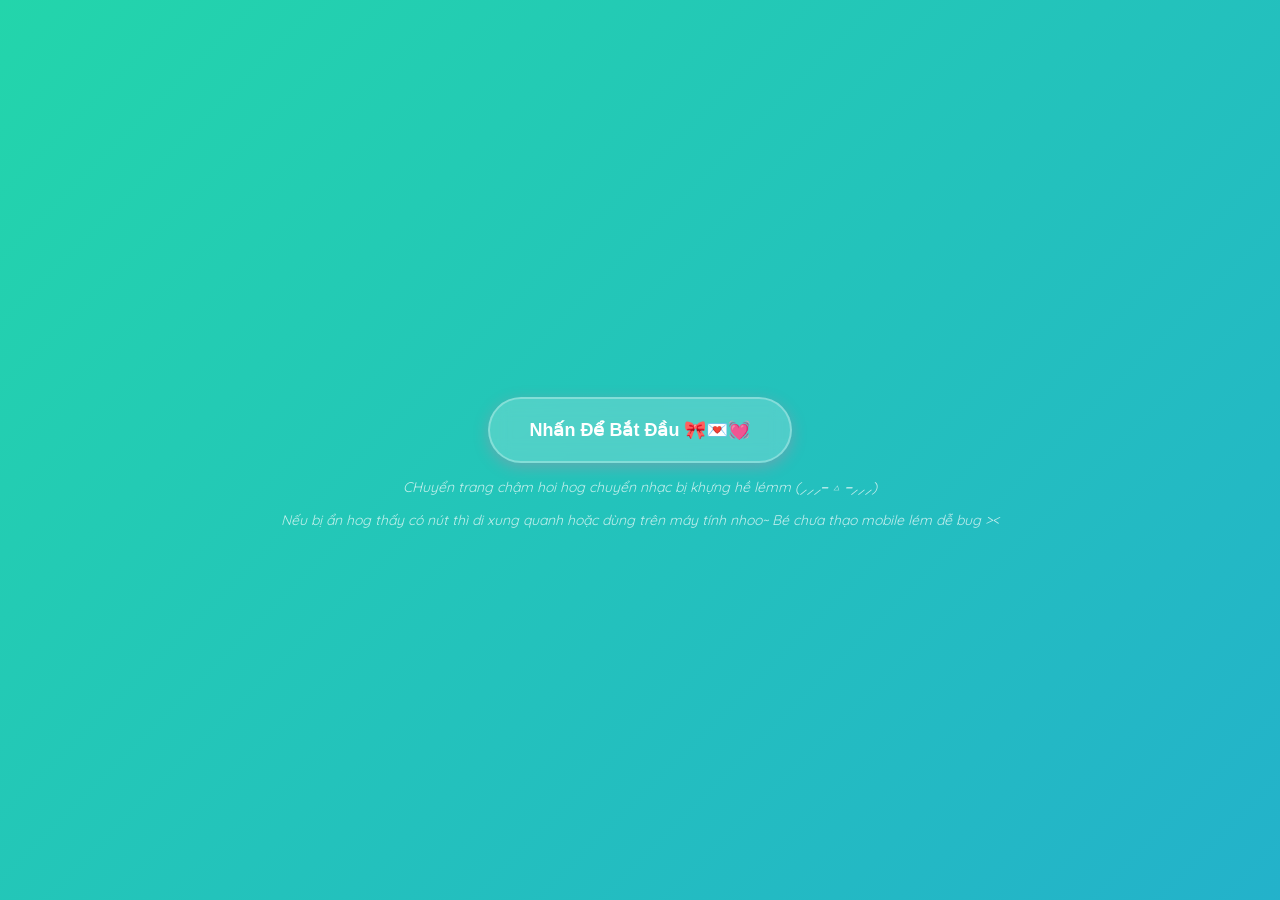
<file: index.html>
<!doctype html>

<html lang="vi">
  <head>
    <meta charset="UTF-8" />
    <meta name="viewport" content="width=device-width, initial-scale=1.0" />

    <title>Một món quà nhỏ</title>

    <link rel="stylesheet" href="css/main.css" />
  </head>

  <body>
    <!-- NHẠC NỀN -->
    <audio loop id="bgMusic">
      <source
        src="assets/music/LÀ ANH - Mộng Nhiên ( 是你 - 梦然 )  Piano Cover - Người Nghiện Chơi Đàn.mp3"
      />
    </audio>

    <!-- Nút Bắt Đầu -->
    <div id="startScreen" class="start-screen">
      <button id="beginBtn" onclick="beginExperience()">
        Nhấn Để Bắt Đầu 🎀💌💓
      </button>
      <p class="start-warning">
        CHuyển trang chậm hoi hog chuyển nhạc bị khựng hề lémm
        (⸝⸝⸝╸▵╺⸝⸝⸝)
      </p>
      <p class="start-warning">
        Nếu bị ẩn hog thấy có nút thì di xung quanh hoặc dùng trên máy tính nhoo~ Bé chưa thạo mobile lém dễ bug ><
      </p>
    </div>

    <!-- INTRO -->
    <div id="intro" style="display: none">
      <p class="text" id="line1"></p>

      <p class="text" id="line2"></p>

      <p class="text" id="line3"></p>

      <button id="startBtn" onclick="showPassword()" style="display: none">
        Mở thử nhé ˚.🎁⋆
      </button>
    </div>

    <!-- PASSWORD -->
    <div id="passwordScreen" style="display: none">
      <p id="q1"></p>

      <p id="q2"></p>

      <p class="question" id="q3"></p>

      <div id="inputArea" style="display: none">
        <input
          type="date"
          id="birthdayInput"
          min="1900-01-01"
          max="2010-12-31"
        />

        <button id="openBtn" onclick="checkPassword()">Kiểm tra</button>

        <p id="message"></p>

        <!-- nút sang trang thư -->

        <button id="nextBtn" onclick="openLetter()" style="display: none">
          ➡
        </button>
      </div>
    </div>

    <script src="js/main.js"></script>
  </body>
</html>
</file>
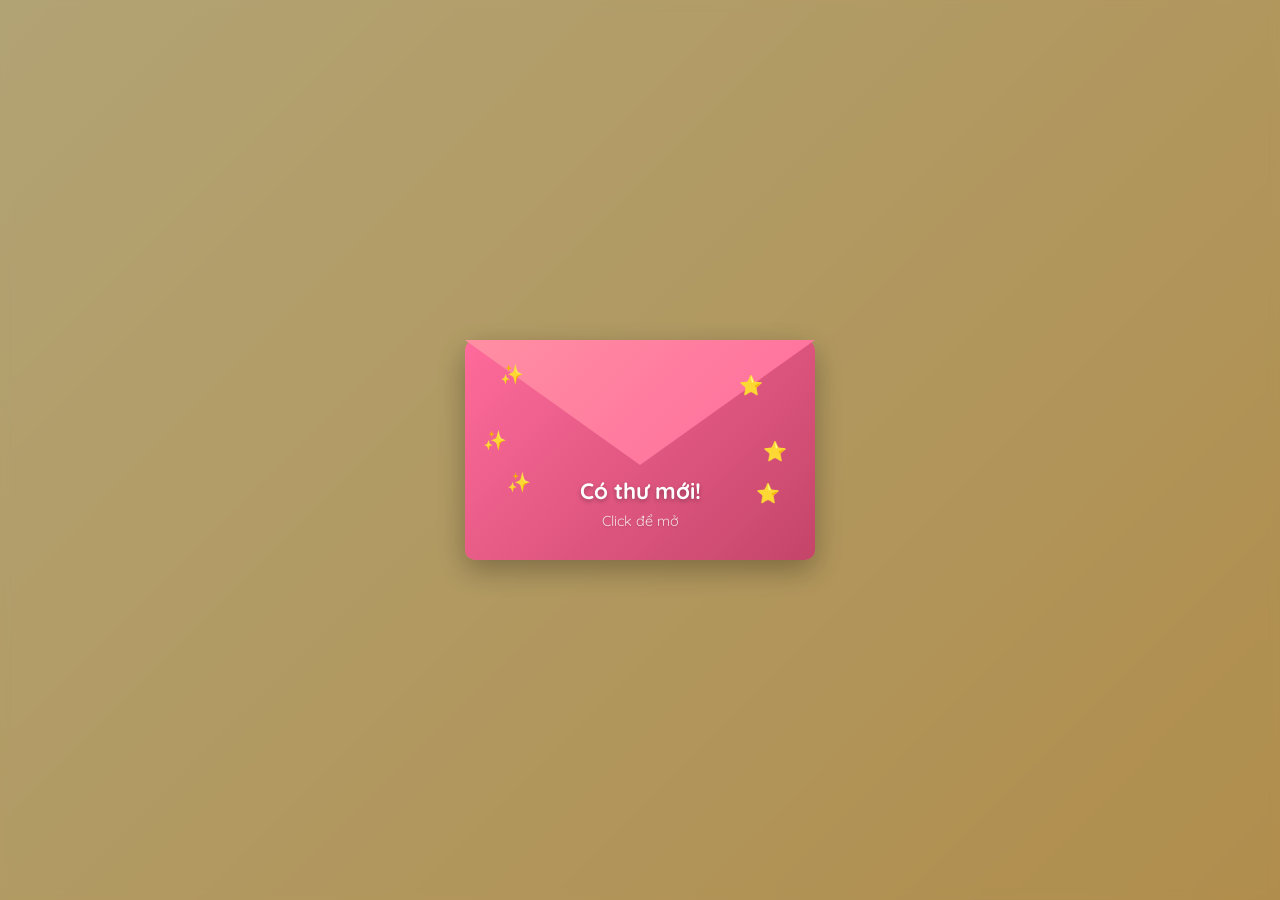
<file: pages/letter.html>
<!doctype html>

<html lang="vi">
  <head>
    <meta charset="UTF-8" />
    <meta name="viewport" content="width=device-width, initial-scale=1.0" />

    <meta http-equiv="Content-Type" content="text/html; charset=UTF-8" />

    <title>Lá thư nhỏ</title>

    <link rel="stylesheet" href="../css/letter.css" />

    <link
      href="https://fonts.googleapis.com/css2?family=Dancing+Script:wght@400;600;700&family=Quicksand:wght@400;500;600&display=swap"
      rel="stylesheet"
    />
  </head>

  <body>
    <!-- NHẠC NỀN -->
    <audio loop id="bgMusic">
      <source src="../assets/music/9420 麦小兜 歌詞   就是愛你   Chính Là Yêu Anh Vietsub .mp3" />
    </audio>

    <!-- Phong bì -->

    <div class="envelope-container" id="envelopeContainer">
      <div class="envelope" id="envelope">
        <div class="envelope-body">
          <div class="envelope-text">
            <p class="main-text">Có thư mới!</p>

            <small class="hint-text">Click để mở</small>
          </div>
        </div>

        <div class="envelope-flap" id="envelopeFlap"></div>

        <!-- Hiệu ứng xung quanh -->

        <div class="envelope-effects">
          <div class="sparkle sparkle1">✨</div>

          <div class="sparkle sparkle2">⭐</div>

          <div class="sparkle sparkle3">✨</div>

          <div class="sparkle sparkle4">⭐</div>

          <div class="sparkle sparkle5">✨</div>

          <div class="sparkle sparkle6">⭐</div>
        </div>
      </div>
    </div>

    <!-- Nội dung thư -->

    <div class="page" id="letterPage" style="display: none">
      <!-- hoa trang trí -->

      <div class="flower flower1"></div>

      <div class="flower flower2"></div>

      <div class="flower flower3"></div>

      <div class="flower flower4"></div>

      <!-- thêm hoa nhỏ xung quanh -->

      <div class="small-flowers">
        <div class="small-flower sf1">🌸</div>

        <div class="small-flower sf2">🌺</div>

        <div class="small-flower sf3">🌷</div>

        <div class="small-flower sf4">🌹</div>

        <div class="small-flower sf5">🌸</div>

        <div class="small-flower sf6">🌺</div>
      </div>

      <!-- Nút điều hướng trái -->

      <button
        class="page-nav-btn prev-btn"
        id="prevBtn"
        onclick="changePage(-1)"
      >
        ←
      </button>

      <!-- Giấy thư -->

      <div class="paper">
        <div class="letter-header">
          <span class="letter-date">12/03/2026</span>

          <span class="letter-salutation">Gửi abee,</span>
        </div>

        <div class="letter-content">
          <!-- Trang 1 -->

          <div class="letter-page" id="page1">
            <div class="letter-lines">
              <p class="letter-line" id="l1"></p>

              <p class="letter-line" id="l2"></p>

              <p class="letter-line" id="l3"></p>

              <p class="letter-line" id="l4"></p>

              <p class="letter-line" id="l5"></p>

              <p class="letter-line" id="l6"></p>

              <p class="letter-line" id="l7"></p>

              <p class="letter-line" id="l8"></p>
            </div>
          </div>

          <!-- Trang 2 -->

          <div class="letter-page" id="page2" style="display: none">
            <div class="letter-lines">
              <p class="letter-line" id="l9"></p>

              <p class="letter-line" id="l10"></p>

              <p class="letter-line" id="l11"></p>

              <p class="letter-line" id="l12"></p>

              <p class="letter-line" id="l13"></p>

              <p class="letter-line" id="l14"></p>

              <p class="letter-line" id="l15"></p>

              <p class="letter-line" id="l16"></p>
            </div>
          </div>

          <!-- Trang 3 -->

          <div class="letter-page" id="page3" style="display: none">
            <div class="letter-lines">
              <p class="letter-line" id="l17"></p>

              <p class="letter-line" id="l18"></p>

              <p class="letter-line" id="l19"></p>

              <p class="letter-line" id="l20"></p>

              <p class="letter-line" id="l21"></p>

              <p class="letter-line" id="l22"></p>

              <p class="letter-line" id="l23"></p>

              <p class="letter-line" id="l24"></p>

              <p class="letter-line" id="l25"></p>

              <p class="letter-line" id="l26"></p>

              <p class="letter-line" id="l27"></p>

              <p class="letter-line" id="l28"></p>

              <p class="letter-line" id="l29"></p>
            </div>
          </div>
        </div>

        <div class="letter-footer">
          <span class="letter-signature">Từ embe cụa anh</span>

          <span class="letter-heart">💕</span>
        </div>

        <!-- Số trang -->

        <div class="page-indicator">
          <span id="currentPage">1</span> / <span id="totalPages">3</span>
        </div>
      </div>

      <!-- Nút điều hướng phải -->

      <button
        class="page-nav-btn next-btn"
        id="nextBtn"
        onclick="changePage(1)"
      >
        →
      </button>

      <!-- Nút điều hướng -->

      <div class="letter-navigation">
        <a href="../index.html" class="nav-btn" onclick="goBackToIndex()">← Quay lại</a>

        <a href="birthday.html" class="nav-btn" onclick="goToBirthday()">Tiếp tục →</a>
      </div>
    </div>

    <script src="../js/letter.js"></script>
  </body>
</html>
</file>
<file: css/main.css>
@import url('https://fonts.googleapis.com/css2?family=Quicksand:wght@400;500;600;700&display=swap');

* {
  margin: 0;
  padding: 0;
  box-sizing: border-box;
}

body {
  font-family: 'Quicksand', sans-serif;
  background: linear-gradient(-45deg, #ee7752, #e73c7e, #23a6d5, #23d5ab);
  background-size: 400% 400%;
  animation: gradientShift 15s ease infinite;
  color: white;
  display: flex;
  justify-content: center;
  align-items: center;
  height: 100vh;
  text-align: center;
  overflow: hidden;
}

/* Start Screen */
.start-screen {
  position: fixed;
  top: 0;
  left: 0;
  width: 100%;
  height: 100%;
  display: flex;
  flex-direction: column;
  justify-content: center;
  align-items: center;
  background: linear-gradient(-45deg, #ee7752, #e73c7e, #23a6d5, #23d5ab);
  background-size: 400% 400%;
  animation: gradientShift 15s ease infinite;
  z-index: 9999;
}

#beginBtn {
  padding: 20px 40px;
  font-size: 18px;
  font-weight: 600;
  background: rgba(255, 255, 255, 0.2);
  border: 2px solid rgba(255, 255, 255, 0.3);
  border-radius: 50px;
  color: white;
  cursor: pointer;
  transition: all 0.3s ease;
  backdrop-filter: blur(10px);
}

#beginBtn:hover {
  background: rgba(255, 255, 255, 0.3);
  transform: translateY(-2px);
  box-shadow: 0 10px 30px rgba(0, 0, 0, 0.2);
}

.start-warning {
  margin-top: 15px;
  font-size: 14px;
  color: rgba(255, 255, 255, 0.8);
  font-style: italic;
  opacity: 0.9;
}

@keyframes gradientShift {
  0% {
    background-position: 0% 50%;
  }
  50% {
    background-position: 100% 50%;
  }
  100% {
    background-position: 0% 50%;
  }
}

#intro, #passwordScreen {
  background: rgba(255, 255, 255, 0.1);
  backdrop-filter: blur(10px);
  border-radius: 20px;
  padding: 40px;
  box-shadow: 0 8px 32px rgba(0, 0, 0, 0.1);
  border: 1px solid rgba(255, 255, 255, 0.2);
  max-width: 500px;
  margin: 20px;
}

#passwordScreen {
  display: none;
}

.text {
  margin: 20px 0;
  font-size: 20px;
  line-height: 1.8;
  min-height: 30px;
  font-weight: 500;
  opacity: 0;
  animation: fadeInUp 0.8s ease forwards;
}

.text:nth-child(1) { animation-delay: 0.2s; }
.text:nth-child(2) { animation-delay: 0.6s; }
.text:nth-child(3) { animation-delay: 1s; }

@keyframes fadeInUp {
  from {
    opacity: 0;
    transform: translateY(30px);
  }
  to {
    opacity: 1;
    transform: translateY(0);
  }
}

.question {
  font-size: 24px;
  margin-top: 15px;
  font-weight: 600;
  color: #ffeaa7;
}

button {
  margin-top: 25px;
  padding: 15px 30px;
  border: none;
  border-radius: 30px;
  background: linear-gradient(45deg, #ff6b9c, #c44569);
  color: white;
  font-size: 16px;
  font-weight: 600;
  cursor: pointer;
  transition: all 0.3s ease;
  box-shadow: 0 4px 15px rgba(255, 107, 156, 0.3);
  position: relative;
  overflow: hidden;
}

button::before {
  content: '';
  position: absolute;
  top: 0;
  left: -100%;
  width: 100%;
  height: 100%;
  background: linear-gradient(90deg, transparent, rgba(255, 255, 255, 0.2), transparent);
  transition: left 0.5s;
}

button:hover::before {
  left: 100%;
}

button:hover {
  transform: translateY(-2px) scale(1.05);
  box-shadow: 0 8px 25px rgba(255, 107, 156, 0.4);
}

button:active {
  transform: translateY(0) scale(1);
}

input {
  padding: 15px;
  border-radius: 15px;
  border: 2px solid rgba(255, 255, 255, 0.3);
  background: rgba(255, 255, 255, 0.1);
  color: white;
  text-align: center;
  margin-top: 15px;
  font-size: 16px;
  font-weight: 500;
  transition: all 0.3s ease;
  backdrop-filter: blur(5px);
}

input::placeholder {
  color: rgba(255, 255, 255, 0.7);
}

input:focus {
  outline: none;
  border-color: #ff6b9c;
  background: rgba(255, 255, 255, 0.2);
  box-shadow: 0 0 20px rgba(255, 107, 156, 0.4);
  transform: scale(1.02);
}

#message {
  margin-top: 15px;
  color: #ffeaa7;
  font-weight: 500;
  font-size: 16px;
}

/* rung khi sai */

.shake {
  animation: shake 0.3s;
}

@keyframes shake {
  0% {
    transform: translateX(0);
  }

  25% {
    transform: translateX(-6px);
  }

  50% {
    transform: translateX(6px);
  }

  75% {
    transform: translateX(-6px);
  }

  100% {
    transform: translateX(0);
  }
}
.correct {
  color: #55efc4;
  font-weight: 600;
  text-shadow: 0 0 10px rgba(85, 239, 196, 0.5);
}

#nextBtn {
  margin-top: 25px;
  padding: 15px 20px;
  border: none;
  border-radius: 50%;
  background: linear-gradient(45deg, #55efc4, #00b894);
  color: white;
  font-size: 22px;
  font-weight: bold;
  cursor: pointer;
  transition: all 0.3s ease;
  box-shadow: 0 4px 15px rgba(85, 239, 196, 0.3);
  width: 60px;
  height: 60px;
  display: flex;
  align-items: center;
  justify-content: center;
}

#nextBtn:hover {
  transform: scale(1.15) rotate(10deg);
  box-shadow: 0 8px 25px rgba(85, 239, 196, 0.5);
}

button:disabled {
  opacity: 0.6;
  cursor: not-allowed;
  transform: none !important;
}

/* floating hearts animation */
body::before {
  content: '';
  position: fixed;
  top: 0;
  left: 0;
  width: 100%;
  height: 100%;
  pointer-events: none;
  background-image: 
    radial-gradient(circle at 20% 80%, rgba(255, 107, 156, 0.1) 0%, transparent 50%),
    radial-gradient(circle at 80% 20%, rgba(255, 234, 167, 0.1) 0%, transparent 50%),
    radial-gradient(circle at 40% 40%, rgba(85, 239, 196, 0.1) 0%, transparent 50%);
  animation: float 20s ease-in-out infinite;
}

@keyframes float {
  0%, 100% { transform: translateY(0px); }
  50% { transform: translateY(-20px); }
}

/* Responsive */
@media (max-width: 768px) {
  #intro {
    padding: 20px 15px;
    max-width: 95%;
    margin: 15px;
  }
  
  .intro-text {
    font-size: 1.1rem;
    line-height: 1.6;
  }
  
  .password-container {
    padding: 30px 20px;
    max-width: 95%;
    margin: 15px;
  }
  
  .password-container h2 {
    font-size: 1.5rem;
  }
  
  .password-container input {
    font-size: 1rem;
    padding: 12px;
  }
  
  .password-container button {
    padding: 12px 30px;
    font-size: 1rem;
  }
  
  .start-screen {
    padding: 20px;
  }
  
  #beginBtn {
    padding: 15px 35px;
    font-size: 1.1rem;
  }
  
  .start-warning {
    font-size: 0.85rem;
    max-width: 90%;
  }
}
</file>
<file: css/letter.css>
@import url('https://fonts.googleapis.com/css2?family=Dancing+Script:wght@400;600;700&family=Quicksand:wght@400;500;600&display=swap');



* {

  margin: 0;

  padding: 0;

  box-sizing: border-box;

}



body {

  margin: 0;

  height: 100vh;

  display: flex;

  justify-content: center;

  align-items: center;

  background: linear-gradient(135deg, #ffeaa7 0%, #fdcb6e 25%, #e17055 50%, #d63031 75%, #74b9ff 100%);

  background-size: 400% 400%;

  animation: gradientFlow 15s ease infinite;

  font-family: 'Quicksand', sans-serif;

  overflow: hidden;

  position: relative;

  padding: 10px;

}



@keyframes gradientFlow {

  0% { background-position: 0% 50%; }

  50% { background-position: 100% 50%; }

  100% { background-position: 0% 50%; }

}



/* Phong bì */

.envelope-container {

  position: fixed;

  top: 0;

  left: 0;

  width: 100%;

  height: 100%;

  display: flex;

  justify-content: center;

  align-items: center;

  z-index: 1000;

  background: rgba(0, 0, 0, 0.3);

  backdrop-filter: blur(5px);

}



.envelope {

  width: 350px;

  height: 220px;

  position: relative;

  margin: 50px auto;

  cursor: pointer;

  transition: transform 0.3s ease;

  animation: envelopeAutoShake 2s ease-in-out infinite;

}



@keyframes envelopeAutoShake {

  0%, 85%, 100% { transform: translateX(0) rotate(0deg); }

  87% { transform: translateX(-2px) rotate(-1deg); }

  89% { transform: translateX(2px) rotate(1deg); }

  91% { transform: translateX(-1px) rotate(-0.5deg); }

  93% { transform: translateX(1px) rotate(0.5deg); }

  95% { transform: translateX(0) rotate(0deg); }

}



.envelope:hover {

  transform: scale(1.05);

}



.envelope-body {

  width: 100%;

  height: 100%;

  background: linear-gradient(135deg, #ff6b9c, #c44569);

  border-radius: 10px;

  box-shadow: 0 10px 30px rgba(0, 0, 0, 0.3);

  display: flex;

  justify-content: center;

  align-items: center;

  position: relative;

}



.envelope-flap {

  position: absolute;

  top: 0;

  left: 0;

  width: 100%;

  height: 125px;

  background: linear-gradient(135deg, #ff8fa3, #ff6b9c);

  clip-path: polygon(0 0, 100% 0, 50% 100%);

  transform-origin: top;

  transition: transform 0.8s ease;

  z-index: 2;

  box-shadow: 0 -5px 20px rgba(0, 0, 0, 0.2);

  transform-style: preserve-3d;

}



.envelope-text {

  text-align: center;

  color: white;

  font-weight: 600;

  z-index: 1;

  padding: 20px;

  font-family: 'Quicksand', sans-serif;

  position: absolute;

  bottom: 10px; /* Đẩy xuống phần hồng nhạt */

  left: 50%;

  transform: translateX(-50%);

  width: 100%;

}



.envelope-text .main-text {

  font-size: 1.4rem;

  margin-bottom: 5px;

  font-weight: 700;

  text-shadow: 0 2px 4px rgba(0, 0, 0, 0.3);

  animation: textGlow 2s ease-in-out infinite alternate;

}



.envelope-text .hint-text {

  font-size: 0.9rem;

  opacity: 0.8;

  font-weight: 400;

  text-shadow: 0 1px 2px rgba(0, 0, 0, 0.2);

  animation: textFade 3s ease-in-out infinite;

}



@keyframes textGlow {

  0% { text-shadow: 0 2px 4px rgba(0, 0, 0, 0.3); }

  100% { text-shadow: 0 2px 8px rgba(255, 255, 255, 0.5); }

}



@keyframes textFade {

  0%, 100% { opacity: 0.6; }

  50% { opacity: 1; }

}



/* Hiệu ứng sparkle xung quanh phong bì */

.envelope-effects {

  position: absolute;

  top: 0;

  left: 0;

  width: 100%;

  height: 100%;

  pointer-events: none;

  z-index: 3;

}



.sparkle {

  position: absolute;

  font-size: 1.2rem;

  animation: sparkleFloat 4s ease-in-out infinite;

}



.sparkle1 { top: 10%; left: 10%; animation-delay: 0s; }

.sparkle2 { top: 15%; right: 15%; animation-delay: 0.5s; }

.sparkle3 { top: 40%; left: 5%; animation-delay: 1s; }

.sparkle4 { top: 45%; right: 8%; animation-delay: 1.5s; }

.sparkle5 { bottom: 30%; left: 12%; animation-delay: 2s; }

.sparkle6 { bottom: 25%; right: 10%; animation-delay: 2.5s; }



@keyframes sparkleFloat {

  0%, 100% { 

    opacity: 0;

    transform: translateY(0px) scale(0.5);

  }

  50% { 

    opacity: 1;

    transform: translateY(-10px) scale(1);

  }

}



/* Trang thư */

.page {

  position: relative;

  width: 100%;

  height: 100%;

  display: flex;

  justify-content: center;

  align-items: center;

  opacity: 1;

  transition: opacity 1s ease;

}



/* floating petals */

.page::before {

  content: '';

  position: fixed;

  top: 0;

  left: 0;

  width: 100%;

  height: 100%;

  pointer-events: none;

  background-image: 

    radial-gradient(circle at 10% 20%, rgba(255, 214, 165, 0.3) 0%, transparent 20%),

    radial-gradient(circle at 90% 80%, rgba(255, 154, 139, 0.3) 0%, transparent 20%),

    radial-gradient(circle at 50% 50%, rgba(255, 206, 84, 0.2) 0%, transparent 30%);

  animation: petalsFloat 25s ease-in-out infinite;

}



@keyframes petalsFloat {

  0%, 100% { 

    transform: translateY(0px) rotate(0deg); 

    opacity: 0.3;

  }

  25% { 

    transform: translateY(-10px) rotate(90deg); 

    opacity: 0.5;

  }

  50% { 

    transform: translateY(-5px) rotate(180deg); 

    opacity: 0.4;

  }

  75% { 

    transform: translateY(-15px) rotate(270deg); 

    opacity: 0.6;

  }

}



/* Giấy thư */

.paper {

  width: 700px;

  height: 500px;

  background: linear-gradient(135deg, #fff9f0 0%, #fff5e6 50%, #ffe8cc 100%);

  border-radius: 15px;

  box-shadow: 

    0 30px 80px rgba(0, 0, 0, 0.15),

    0 0 0 1px rgba(255, 255, 255, 0.5),

    inset 0 0 30px rgba(255, 214, 165, 0.2);

  position: relative;

  transition: all 0.3s ease;

  padding: 40px;

  display: flex;

  flex-direction: column;

}



.paper:hover {

  transform: scale(1.02);

  box-shadow: 

    0 40px 100px rgba(0, 0, 0, 0.2),

    0 0 0 1px rgba(255, 255, 255, 0.7),

    inset 0 0 40px rgba(255, 214, 165, 0.3);

}



/* Header thư */

.letter-header {

  display: flex;

  justify-content: space-between;

  align-items: center;

  margin-bottom: 20px;

  padding-bottom: 15px;

  border-bottom: 2px solid rgba(255, 154, 139, 0.3);

}



.letter-date {

  font-family: 'Dancing Script', cursive;

  font-size: 1.2rem;

  color: #8b7355;

  font-weight: 600;

}



.letter-salutation {

  font-family: 'Dancing Script', cursive;

  font-size: 1.4rem;

  color: #5f4b32;

  font-weight: 700;

}



/* Nội dung thư */

.letter-content {

  flex: 1;

  overflow: hidden;

  position: relative;

}



.letter-content:hover {

  animation: letterShake 0.5s ease-in-out;

}



@keyframes letterShake {

  0%, 100% { transform: translateX(0); }

  25% { transform: translateX(-2px) rotate(-1deg); }

  50% { transform: translateX(2px) rotate(1deg); }

  75% { transform: translateX(-1px) rotate(-0.5deg); }

}



.letter-lines {

  height: 100%;

  background: repeating-linear-gradient(

    transparent,

    transparent 28px,

    rgba(255, 154, 139, 0.1) 29px

  );

  padding: 5px 10px;

  border-radius: 5px;

}



.letter-line {

  font-family: 'Dancing Script', cursive;

  font-size: 1.3rem;

  line-height: 28px;

  color: #5f4b32;

  margin: 0;

  min-height: 28px;

  opacity: 0;

  animation: fadeInText 0.5s ease forwards;

}



/* Footer thư */

.letter-footer {

  display: flex;

  justify-content: space-between;

  align-items: center;

  margin-top: 20px;

  padding-top: 15px;

  border-top: 2px solid rgba(255, 154, 139, 0.3);

}



.letter-signature {

  font-family: 'Dancing Script', cursive;

  font-size: 1.5rem;

  color: #5f4b32;

  font-weight: 700;

}



.letter-heart {

  font-size: 1.5rem;

  animation: heartbeat 2s ease-in-out infinite;

}



@keyframes pulse {

  0%, 100% { 

    opacity: 1;

    transform: scale(1);

  }

  50% { 

    opacity: 0.7;

    transform: scale(1.05);

  }

}



@keyframes heartbeat {

  0%, 100% { transform: scale(1); }

  25% { transform: scale(1.1); }

  50% { transform: scale(1); }

  75% { transform: scale(1.05); }

}



/* Navigation */

.letter-navigation {

  position: fixed;

  bottom: 30px;

  left: 50%;

  transform: translateX(-50%);

  display: flex;

  gap: 20px;

  z-index: 100;

  display: none; /* Ẩn ban đầu */

}



.nav-btn {

  padding: 12px 25px;

  background: rgba(255, 255, 255, 0.9);

  border: 2px solid rgba(255, 154, 139, 0.5);

  border-radius: 25px;

  color: #5f4b32;

  text-decoration: none;

  font-weight: 600;

  font-size: 0.9rem;

  transition: all 0.3s ease;

  backdrop-filter: blur(5px);

}



.nav-btn:hover {

  background: rgba(255, 154, 139, 0.2);

  border-color: rgba(255, 154, 139, 0.8);

  transform: translateY(-2px);

  box-shadow: 0 5px 15px rgba(255, 154, 139, 0.3);

}



/* Nút điều hướng trang */

.page-nav-btn {

  position: absolute;

  top: 50%;

  transform: translateY(-50%);

  width: 50px;

  height: 50px;

  border: none;

  border-radius: 50%;

  background: rgba(255, 255, 255, 0.9);

  color: #5f4b32;

  font-size: 1.5rem;

  font-weight: bold;

  cursor: pointer;

  transition: all 0.3s ease;

  box-shadow: 0 4px 15px rgba(0, 0, 0, 0.1);

  backdrop-filter: blur(5px);

  z-index: 100;

  display: flex;

  align-items: center;

  justify-content: center;

}

.prev-btn {

  left: calc(50% - 400px); /* Đặt ngay cạnh trái thư */

}

.next-btn {

  right: calc(50% - 400px); /* Đặt ngay cạnh phải thư */

}



.page-nav-btn:hover:not(:disabled) {

  background: rgba(255, 154, 139, 0.2);

  transform: translateY(-50%) scale(1.1);

  box-shadow: 0 6px 20px rgba(255, 154, 139, 0.3);

}



.page-nav-btn:disabled {

  opacity: 0.3;

  cursor: not-allowed;

  pointer-events: none;

}



/* Page indicator */

.page-indicator {

  position: absolute;

  bottom: 15px;

  left: 50%;

  transform: translateX(-50%);

  background: rgba(255, 255, 255, 0.8);

  padding: 8px 16px;

  border-radius: 20px;

  font-family: 'Quicksand', sans-serif;

  font-weight: 600;

  color: #5f4b32;

  font-size: 0.9rem;

  backdrop-filter: blur(5px);

  box-shadow: 0 2px 10px rgba(0, 0, 0, 0.1);

}



/* Letter pages */

.letter-page {

  width: 100%;

  height: 100%;

  animation: pageFadeIn 0.5s ease;

}



@keyframes pageFadeIn {

  from {

    opacity: 0;

    transform: translateX(20px);

  }

  to {

    opacity: 1;

    transform: translateX(0);

  }

}



/* Hoa trang trí lớn */

.flower {

  position: absolute;

  width: 280px;

  height: 280px;

  background-size: contain;

  background-repeat: no-repeat;

  animation: enhancedSway 8s ease-in-out infinite alternate;

  opacity: 0.8;

  filter: drop-shadow(0 5px 15px rgba(0, 0, 0, 0.2));

}



.flower1 {

  background-image: url("../assets/images/flower1.png");

  left: -60px;

  bottom: -60px;

  animation-delay: 0s;

}



.flower2 {

  background-image: url("../assets/images/flower2.png");

  right: -60px;

  top: -60px;

  animation-delay: 2s;

}



.flower3 {

  background-image: url("../assets/images/flower1.png");

  width: 180px;

  height: 180px;

  left: 20px;

  top: 20px;

  animation-delay: 1s;

  opacity: 0.6;

}



.flower4 {

  background-image: url("../assets/images/flower2.png");

  width: 150px;

  height: 150px;

  right: 30px;

  bottom: 30px;

  animation-delay: 3s;

  opacity: 0.5;

}



/* Hoa nhỏ rung rinh */

.small-flowers {

  position: absolute;

  width: 100%;

  height: 100%;

  pointer-events: none;

}



.small-flower {

  position: absolute;

  font-size: 2rem;

  animation: smallFlowerFloat 4s ease-in-out infinite;

  filter: drop-shadow(0 3px 10px rgba(0, 0, 0, 0.2));

}



.sf1 {

  left: 10%;

  top: 20%;

  animation-delay: 0s;

}



.sf2 {

  right: 15%;

  top: 25%;

  animation-delay: 0.5s;

}



.sf3 {

  left: 8%;

  bottom: 30%;

  animation-delay: 1s;

}



.sf4 {

  right: 12%;

  bottom: 25%;

  animation-delay: 1.5s;

}



.sf5 {

  left: 45%;

  top: 10%;

  animation-delay: 2s;

}



.sf6 {

  right: 40%;

  bottom: 15%;

  animation-delay: 2.5s;

}



@keyframes smallFlowerFloat {

  0%, 100% { 

    transform: translateY(0px) rotate(-5deg) scale(1); 

  }

  25% { 

    transform: translateY(-8px) rotate(5deg) scale(1.1); 

  }

  50% { 

    transform: translateY(-5px) rotate(-3deg) scale(0.95); 

  }

  75% { 

    transform: translateY(-12px) rotate(3deg) scale(1.05); 

  }

}



/* Animation cho text */

@keyframes fadeInText {

  from {

    opacity: 0;

    transform: translateY(5px);

  }

  to {

    opacity: 1;

    transform: translateY(0);

  }

}



/* Animation hoa lớn */

@keyframes enhancedSway {

  0% {

    transform: rotate(-3deg) translateY(0) scale(1);

  }

  25% {

    transform: rotate(-1deg) translateY(-8px) scale(1.02);

  }

  50% {

    transform: rotate(1deg) translateY(-5px) scale(1.01);

  }

  75% {

    transform: rotate(2deg) translateY(-12px) scale(1.03);

  }

  100% {

    transform: rotate(3deg) translateY(-15px) scale(1.02);

  }

}



/* Responsive */

@media (max-width: 768px) {

  .paper {

    width: 95%;

    max-width: 95vw;

    height: auto;

    min-height: 400px;

    max-height: 85vh;

    padding: 20px 15px;

  }

  

  .letter-line {

    font-size: 0.95rem !important;

    line-height: 22px;

  }

  

  .letter-lines {

    background: repeating-linear-gradient(

      transparent,

      transparent 23px,

      rgba(255, 154, 139, 0.1) 24px

    );

  }

  

  .small-flower {

    font-size: 1.5rem;

  }

  

  .flower {

    transform: scale(0.7);

  }

  

  .envelope {

    width: 320px;

    height: 200px;

  }



  .page-nav-btn {

    width: 40px;

    height: 40px;

    font-size: 1.2rem;

    position: fixed;

    bottom: 30px;

    top: auto;

    transform: none;

    z-index: 100;

  }



  .prev-btn {

    left: 5px;

  }



  .next-btn {

    right: 5px;

  }



  .page-indicator {

    font-size: 0.8rem;

    padding: 6px 12px;

    bottom: 35px;

    position: fixed;

  }

  .letter-navigation {

    bottom: 30px;

    gap: 15px;

    position: fixed;

    left: 50%;

    transform: translateX(-50%);

  }

  .nav-btn {

    padding: 10px 20px;

    font-size: 0.85rem;

  }

}







.page {



  position: relative;



  width: 100%;



  height: 100%;



}







/* floating petals */



.page::before {



  content: '';



  position: fixed;



  top: 0;



  left: 0;



  width: 100%;



  height: 100%;



  pointer-events: none;



  background-image: 



    radial-gradient(circle at 10% 20%, rgba(255, 214, 165, 0.3) 0%, transparent 20%),



    radial-gradient(circle at 90% 80%, rgba(255, 154, 139, 0.3) 0%, transparent 20%),



    radial-gradient(circle at 50% 50%, rgba(255, 206, 84, 0.2) 0%, transparent 30%);



  animation: petalsFloat 25s ease-in-out infinite;



}







@keyframes petalsFloat {



  0%, 100% { 



    transform: translateY(0px) rotate(0deg); 



    opacity: 0.3;



  }



  25% { 



    transform: translateY(-10px) rotate(90deg); 



    opacity: 0.5;



  }



  50% { 



    transform: translateY(-5px) rotate(180deg); 



    opacity: 0.4;



  }



  75% { 



    transform: translateY(-15px) rotate(270deg); 



    opacity: 0.6;



  }



}







/* giấy thư */







.paper {



  width: 680px;



  height: 480px;



  background: linear-gradient(135deg, #fff9f0 0%, #fff5e6 50%, #ffe8cc 100%);



  border-radius: 15px;



  box-shadow: 



    0 30px 80px rgba(0, 0, 0, 0.15),



    0 0 0 1px rgba(255, 255, 255, 0.5),



    inset 0 0 30px rgba(255, 214, 165, 0.2);



  position: absolute;



  left: 50%;



  top: 50%;



  transform: translate(-50%, -50%);



  transition: all 0.3s ease;



}







.paper:hover {



  transform: translate(-50%, -50%) scale(1.02);



  box-shadow: 



    0 40px 100px rgba(0, 0, 0, 0.2),



    0 0 0 1px rgba(255, 255, 255, 0.7),



    inset 0 0 40px rgba(255, 214, 165, 0.3);



}







/* nội dung */







.letterText {



  padding: 70px;



  font-family: 'Dancing Script', cursive;



  font-size: 24px;



  line-height: 40px;



  color: #5f4b32;



  background: repeating-linear-gradient(



    transparent,



    transparent 38px,



    rgba(255, 154, 139, 0.1) 39px



  );



  position: relative;



}







.letterText p {



  margin: 0;



  opacity: 0;



  animation: fadeInText 1s ease forwards;



}







.letterText p:nth-child(1) { animation-delay: 0.5s; }



.letterText p:nth-child(2) { animation-delay: 1s; }



.letterText p:nth-child(3) { animation-delay: 1.5s; }



.letterText p:nth-child(4) { animation-delay: 2s; }



.letterText p:nth-child(5) { animation-delay: 2.5s; }



.letterText p:nth-child(6) { animation-delay: 3s; }







@keyframes fadeInText {



  from {



    opacity: 0;



    transform: translateY(10px);



  }



  to {



    opacity: 1;



    transform: translateY(0);



  }



}







/* hoa trang trí */







.flower {



  position: absolute;



  width: 280px;



  height: 280px;



  background-size: contain;



  background-repeat: no-repeat;



  animation: enhancedSway 8s ease-in-out infinite alternate;



  opacity: 0.8;



  filter: drop-shadow(0 5px 15px rgba(0, 0, 0, 0.2));



}







.flower1 {



  background-image: url("../assets/images/flower1.png");



  left: -60px;



  bottom: -60px;



  animation-delay: 0s;



}







.flower2 {



  background-image: url("../assets/images/flower2.png");



  right: -60px;



  top: -60px;



  animation-delay: 2s;



}







/* thêm hoa phụ */



.flower3 {



  background-image: url("../assets/images/flower1.png");



  width: 180px;



  height: 180px;



  left: 20px;



  top: 20px;



  animation-delay: 1s;



  opacity: 0.6;



}







.flower4 {



  background-image: url("../assets/images/flower2.png");



  width: 150px;



  height: 150px;



  right: 30px;



  bottom: 30px;



  animation-delay: 3s;



  opacity: 0.5;



}







/* rung nhẹ nâng cấp */







@keyframes enhancedSway {



  0% {



    transform: rotate(-3deg) translateY(0) scale(1);



  }



  25% {



    transform: rotate(-1deg) translateY(-8px) scale(1.02);



  }



  50% {



    transform: rotate(1deg) translateY(-5px) scale(1.01);



  }



  75% {



    transform: rotate(2deg) translateY(-12px) scale(1.03);



  }



  100% {



    transform: rotate(3deg) translateY(-15px) scale(1.02);



  }



}
</file>
